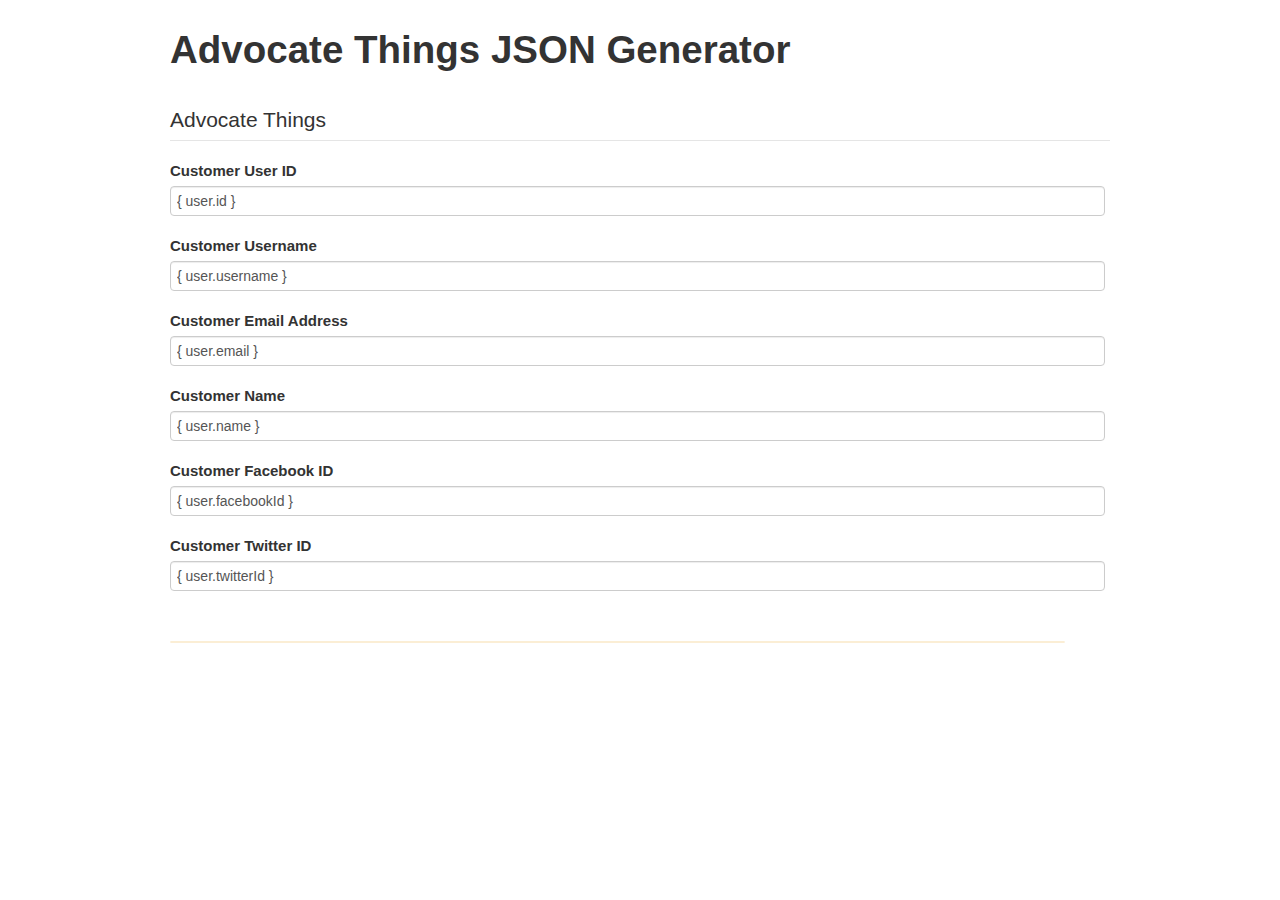
<file: index.html>
<!DOCTYPE html>
<html>
  <head>
    <meta charset="utf-8" />
    <title>Advocate Things JSON Generator</title>
    <link rel="stylesheet" style="text/css" href="vendor/deps/opt/bootstrap.css" />
    <link rel="stylesheet" style="text/css" href="assets/css/main.css" />
  </head>
  <body>
    <div class="container">
      <h1>Advocate Things JSON Generator</h1>
      <form id="main">
      </form>
      <form id="touchpoint-generate-json" class="generated-json">
      </form>
      <form id="sharepoint-generate-json" class="generated-json">
      </form>
      <div id="res" class="alert"></div>
      <!-- DEPS -->
      <script type="text/javascript" src="vendor/deps/jquery.min.js"></script>
      <script type="text/javascript" src="vendor/deps/underscore.js"></script>
      <script type="text/javascript" src="vendor/deps/opt/jsv.js"></script>
      <script type="text/javascript" src="vendor/lib/jsonform.js"></script>

      <!-- JSONForm generator -->
      <script type="text/javascript" src="assets/js/main-form.js"></script>
      <script type="text/javascript" src="assets/js/sharepoint-form.js"></script>
      <script type="text/javascript" src="assets/js/touchpoint-form.js"></script>
      <script type="text/javascript" src="assets/js/utils.js"></script>
    </div>
  </body>
</html>
</file>
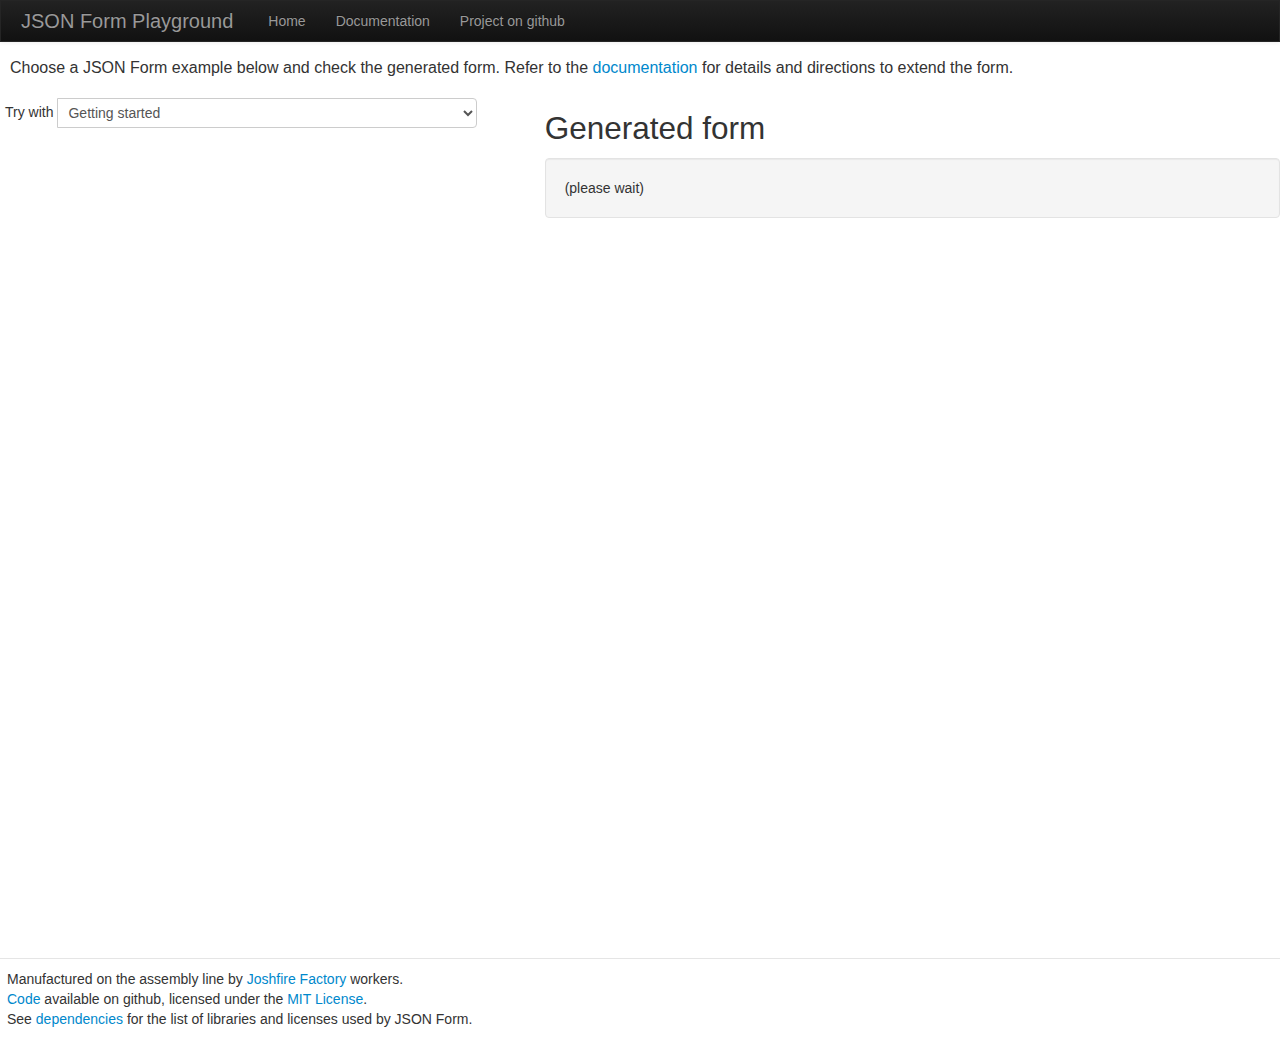
<file: vendor/playground/index.html>
<!DOCTYPE html>
<html>
  <head>
    <meta charset="utf-8" />
    <title>JSON Form Playground</title>
    <style>
      @import url("../deps/opt/bootstrap.css");
      @import url("../deps/opt/spectrum.css");

      h2 { font-weight: 200; }
      .navbar-inner {
        -webkit-border-radius: 0;
        -moz-border-radius: 0;
        border-radius: 0;
      }
      .row-fluid: { margin: 0.5em; }
      .tagline {
        padding: 10px;
        font-weight: 200;
        margin-top: -1em;
      }
      .tagline p { font-size: 16px; }

      .navbar .factory a {
        display: block;
        padding: 10px 20px 10px;
        background: url(http://factory.joshfire.com/css/images/topbar-beta-logo.png) 22px -3px no-repeat;
        text-indent: -9999px;
        width: 178px;
      }

      .footer {
        margin-top: 40px;
        padding: 10px 0.5em;
        border-top: 1px solid #E5E5E5;
      }
      .footer p { margin-bottom: 0; }

      #form select { width: auto; }
      #form .add-on {
        border: none;
        background-color: inherit;
      }

      .expandable > legend:before {
        content: '\25B8';
        padding-right: 5px;
      }
      .expanded > legend:before {
        content: '\25BE';
      }

      ._jsonform-array-buttons {
        margin-left: 25px;
      }

      .jsonform-required > label:after {
        content: ' *';
        color: red;
      }

      form.jsonform-hasrequired:after {
        content: '* Required field';
        display: block;
        color: red;
        padding-top: 1em;
      }
    </style>
  </head>
  
  <body>
    <div class="navbar navbar-inverse">
      <div class="navbar-inner">
        <div class="container">
          <a class="brand" href="#">JSON Form Playground</a>
          <div>
            <ul class="nav">
              <li><a href="#">Home</a></li>
              <li><a href="http://github.com/joshfire/jsonform/wiki">Documentation</a></li>
              <li><a href="http://github.com/joshfire/jsonform">Project on github</a></li>
            </ul>
            <ul class="nav pull-right">
              <li class="factory"><a href="http://factory.joshfire.com">Joshfire Factory</a>
            </ul>
          </div>
        </div>
      </div>
    </div>

    <div class="tagline">
      <p>Choose a JSON Form example below and check the generated form. Refer to the <a href="http://github.com/joshfire/jsonform/wiki">documentation</a> for details and directions to extend the form.</p>
    </div>

    <div class="row-fluid">
      <div class="span5">
        <form id="form" class="form-vertical"></form>
      </div>
      <div class="span7">
        <h2>Generated form</h2>
        <div id="result" class="well">(please wait)</div>
      </div>
    </div>

    <footer class="footer">
      <p>Manufactured on the assembly line by <a href="http://factory.joshfire.com">Joshfire Factory</a> workers.</p>
      <p><a href="http://github.com/joshfire/jsonform" title="JSON Form library code">Code</a> available on github, licensed under the <a href="https://raw.github.com/joshfire/jsonform/master/LICENSE">MIT License</a>.</p>
      <p>See <a href="https://github.com/joshfire/jsonform/wiki#wiki-deps">dependencies</a> for the list of libraries and licenses used by JSON Form.</p>
    </footer>
    
    <script src="../deps/jquery.min.js"></script>
    <script src="../deps/underscore.js"></script>
    <script src="../deps/opt/jsv.js"></script>
    <script src="../deps/opt/jquery.ui.core.js"></script>
    <script src="../deps/opt/jquery.ui.widget.js"></script>
    <script src="../deps/opt/jquery.ui.mouse.js"></script>
    <script src="../deps/opt/jquery.ui.sortable.js"></script>
    <script src="../deps/opt/bootstrap-dropdown.js"></script>
    <script src="../deps/opt/spectrum.js"></script>
    <script src="../deps/opt/ace/ace.js"></script>
    <script src="../deps/opt/ace/mode-json.js"></script>
    <script src="../deps/opt/ace/mode-html.js"></script>
    <script src="../deps/opt/ace/mode-css.js"></script>
    <script src="../deps/opt/ace/mode-javascript.js"></script>
    <script src="../deps/opt/ace/mode-less.js"></script>
    <script src="../deps/opt/ace/mode-markdown.js"></script>
    <script src="../deps/opt/jquery.transloadit2.js"></script>

    <script src="../lib/jsonform.js"></script>

    <script src="playground.js"></script>
  </body>
</html>
</file>
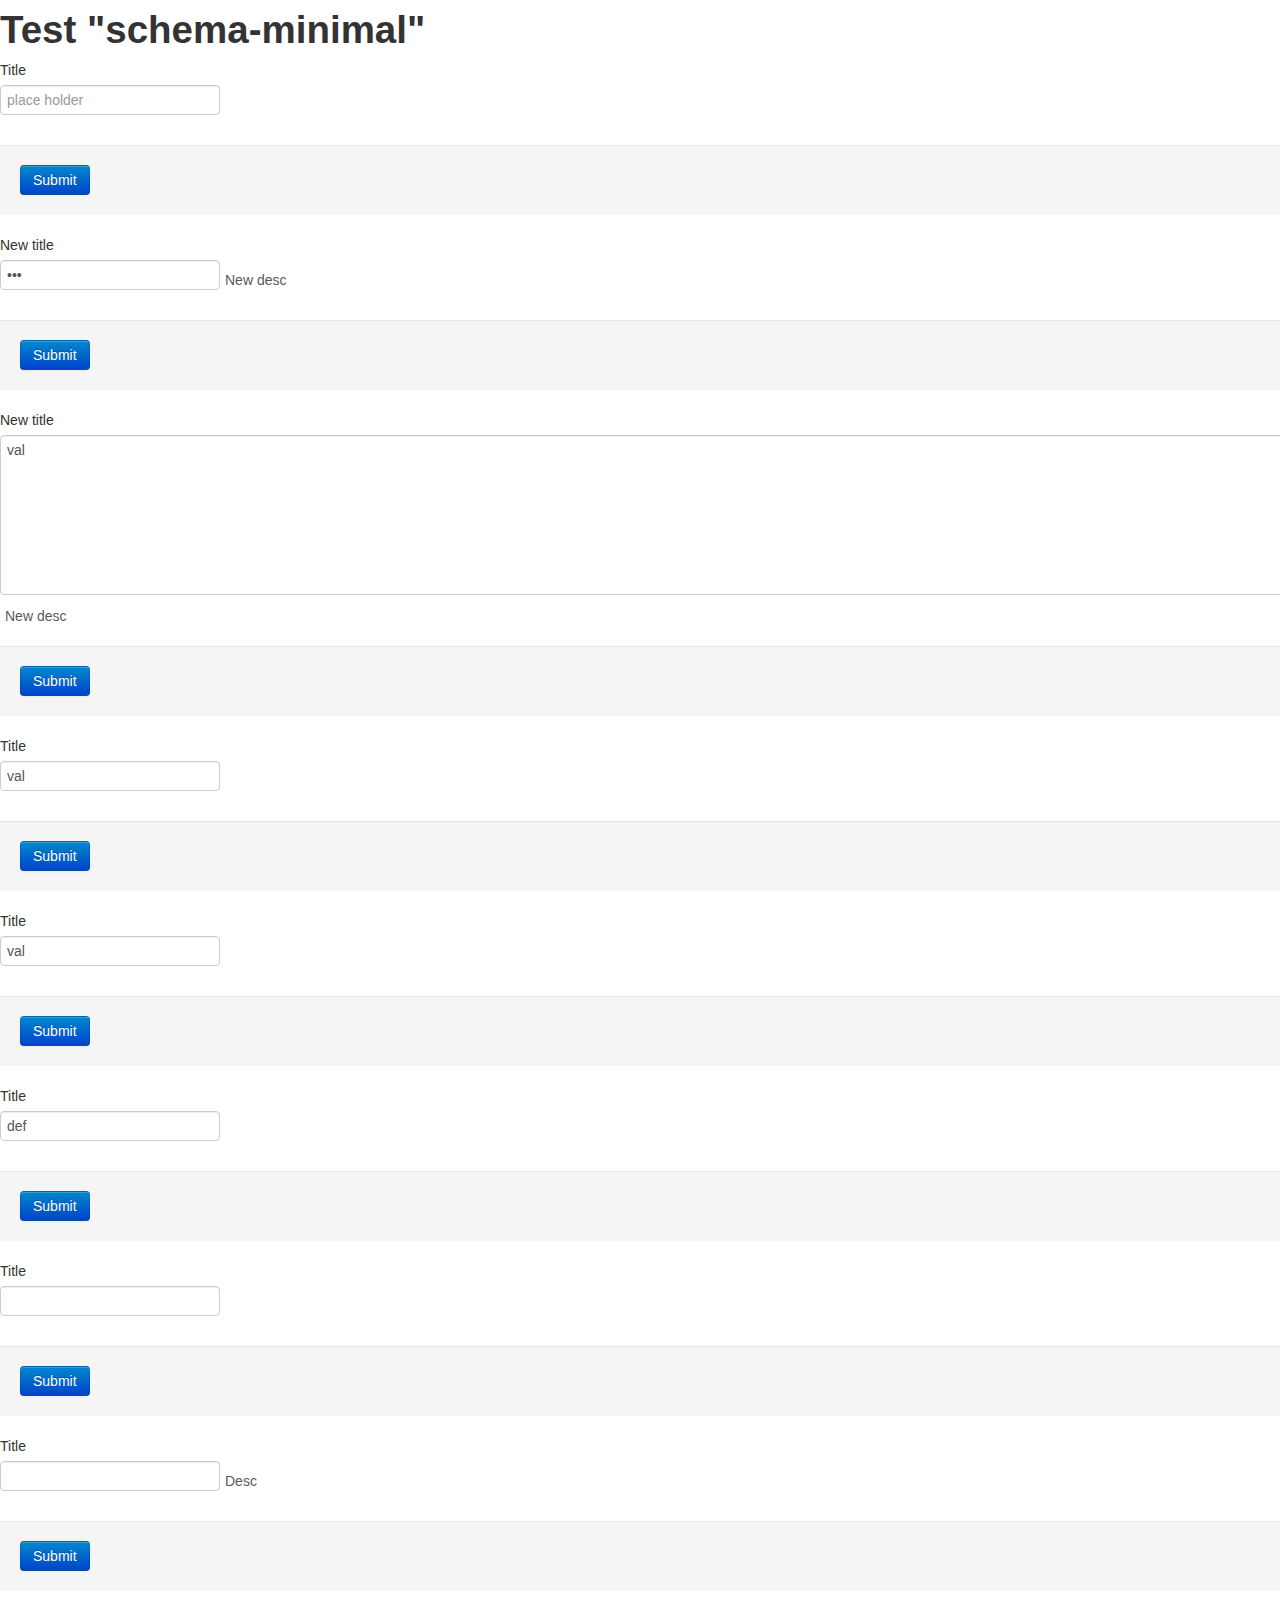
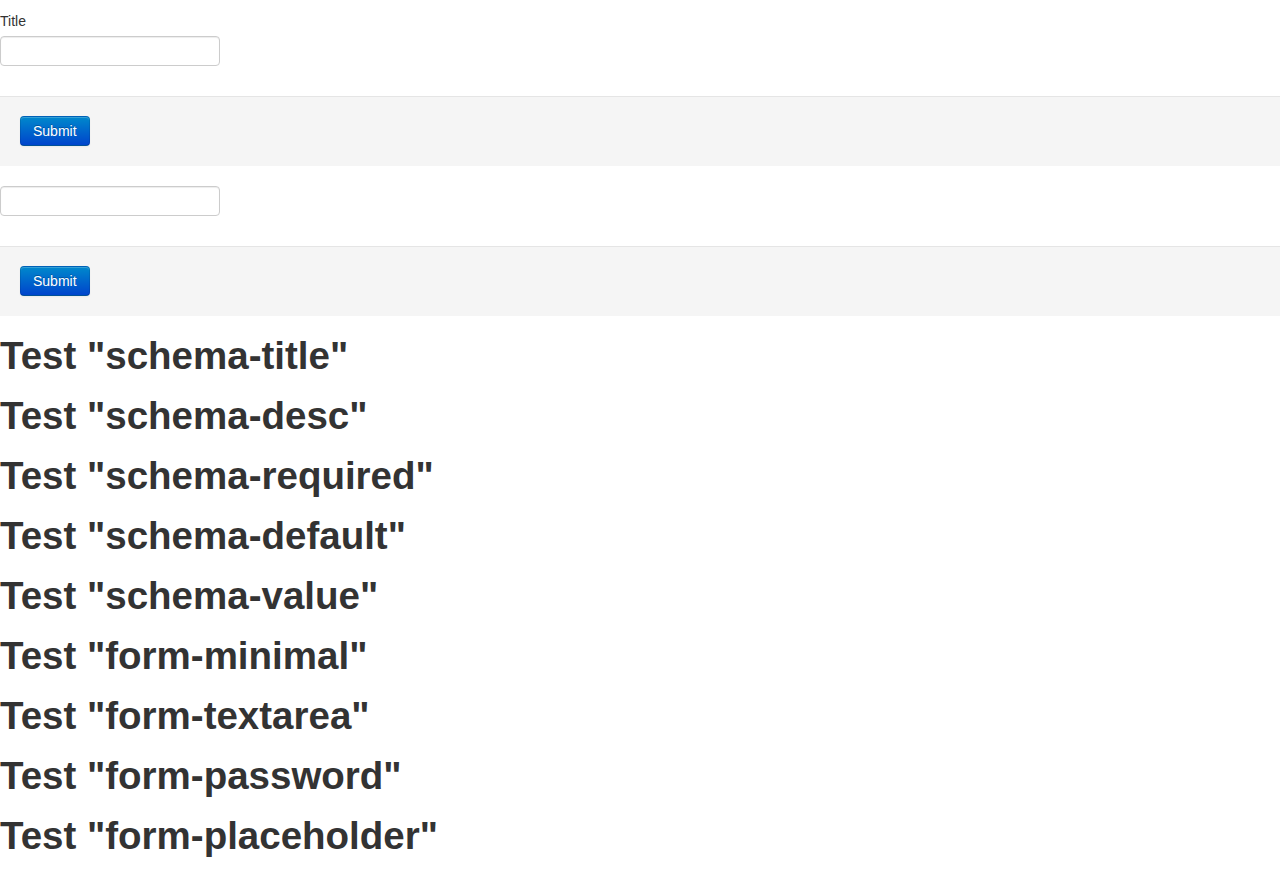
<file: vendor/tests/index.html>
<!DOCTYPE html>
<html>
  <head>
    <meta charset="utf-8" />
    <style>
      @import url("../deps/opt/bootstrap.css");
      @import url("../deps/opt/spectrum.css");
      /* @import url("../deps/opt/bootstrap-wysihtml5.css"); */

      .expandable > legend:before {
        content: '\0025B8';
        padding-right: 5px;
      }
      .expanded > legend:before {
        content: '\0025BE';
      }
    </style>
  </head>
  
  <body>
      <div class="tests">

      </div>

    <script src="../deps/jquery.min.js"></script>
    <script src="../deps/underscore.js"></script>
    <script src="../deps/opt/jquery.ui.core.js"></script>
    <script src="../deps/opt/jquery.ui.widget.js"></script>
    <script src="../deps/opt/jquery.ui.mouse.js"></script>
    <script src="../deps/opt/jquery.ui.sortable.js"></script>
    <script src="../deps/opt/bootstrap-dropdown.js"></script>
    <script src="../deps/opt/jsv.js"></script>
    <script src="../deps/opt/spectrum.js"></script>
    <script src="../deps/opt/ace/ace.js"></script>
    <script src="../deps/opt/ace/mode-json.js"></script>


    <script src="../lib/jsonform.js"></script>

    <!--
    <script src="../../../../xing/wysihtml5/parser_rules/advanced.js"></script>
    <script src="../../../../xing/wysihtml5/dist/wysihtml5-0.3.0.min.js"></script>
    <script src="../lib/bootstrap-wysihtml5.js"></script>
    -->
    
     <script src="text/t.js"></script>
     <!--<script src="ace/t.js"></script>-->
     <!--<script src="actions/t.js"></script>-->
    <!-- <script src="array/t.js"></script> -->
    <!-- <script src="checkbox/t.js"></script> -->
    <!-- <script src="checkboxes/t.js"></script> -->
    <!-- <script src="color/t.js"></script> -->
    <!-- <script src="fieldset/t.js"></script> -->
    <!-- <script src="file/t.js"></script> -->
    <!-- <script src="help/t.js"></script> -->
    <!-- <script src="hidden/t.js"></script> -->
    <!-- <script src="i18n/t.js"></script> -->
    <!-- <script src="imageselect/t.js"></script> -->
    <!-- <script src="number/t.js"></script> -->
    <!-- <script src="section/t.js"></script> -->
    <!-- <script src="select/t.js"></script> -->
    <!-- <script src="selectfieldset/t.js"></script> -->
    <!-- <script src="tabarray/t.js"></script> -->
    <!-- <script src="value/t.js"></script> -->
    <!-- <script src="wysihtml5/t.js"></script> -->
    
    <!--<script src="array/t.js"></script>-->

    <script src="runner.js"></script>
  </body>
</html>
</file>
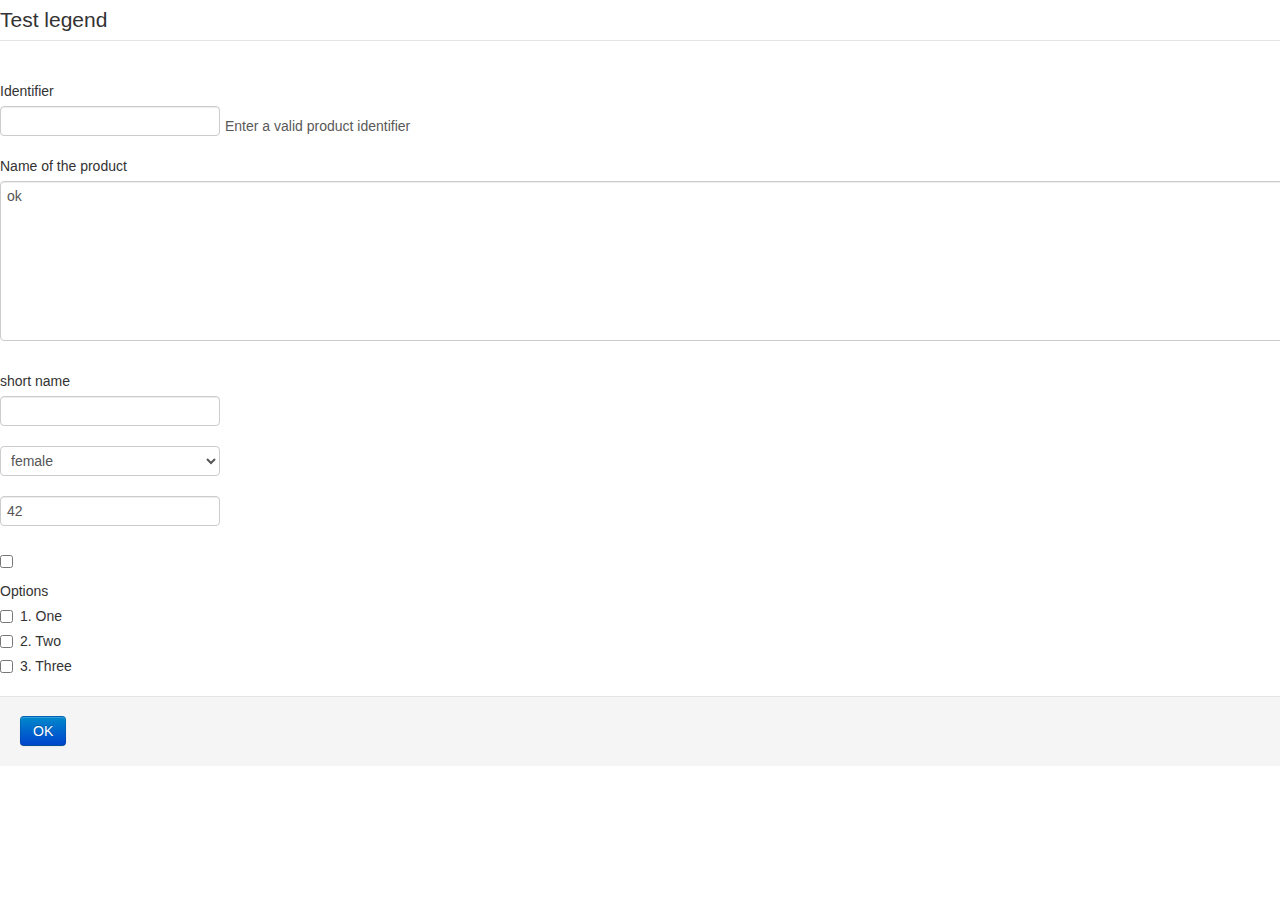
<file: vendor/tests/other/index.html>
<!DOCTYPE html>
<html>
  <head>
    <meta charset="utf-8" />
    <style>
      @import url("../../deps/opt/bootstrap.css");
    </style>
  </head>
  
  <body>
    <form id="testform"></form>

    <script src="../../deps/jquery.min.js"></script>
    <script src="../../deps/underscore.js"></script>
    <script src="../../lib/jsonform.js"></script>
    <script src="../../deps/opt/jsv.js"></script>
    <script src="forms/basic.js"></script>
  </body>
</html>
</file>
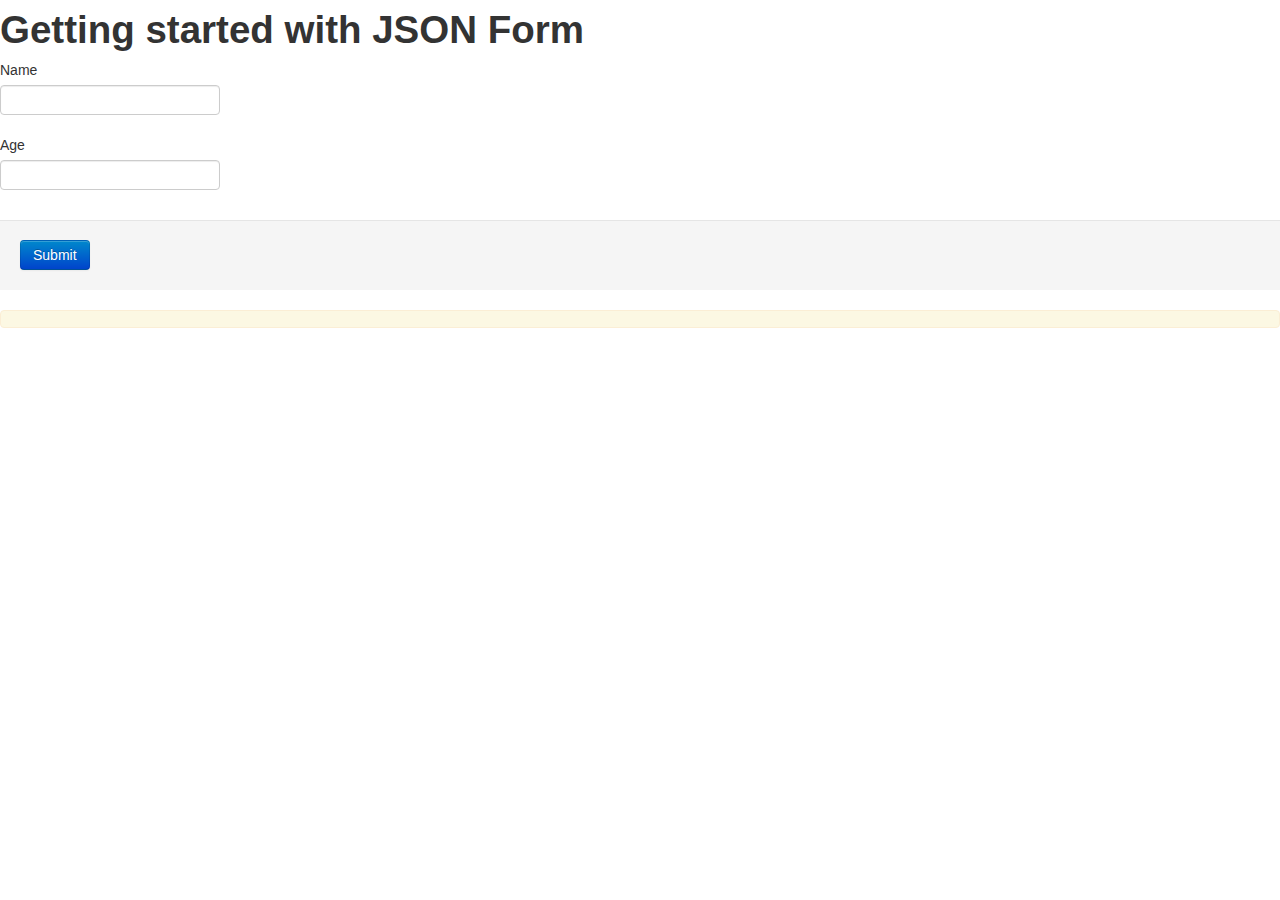
<file: vendor/example.html>
<!DOCTYPE html>
<html>
  <head>
    <meta charset="utf-8" />
    <title>Getting started with JSON Form</title>
    <link rel="stylesheet" style="text/css" href="deps/opt/bootstrap.css" />
  </head>
  <body>
    <h1>Getting started with JSON Form</h1>
    <form></form>
    <div id="res" class="alert"></div>
    <script type="text/javascript" src="deps/jquery.min.js"></script>
    <script type="text/javascript" src="deps/underscore.js"></script>
    <script type="text/javascript" src="deps/opt/jsv.js"></script>
    <script type="text/javascript" src="lib/jsonform.js"></script>
    <script type="text/javascript">
      $('form').jsonForm({
        schema: {
          name: {
            type: 'string',
            title: 'Name',
            required: true
          },
          age: {
            type: 'number',
            title: 'Age'
          }
        },
        onSubmit: function (errors, values) {
          if (errors) {
            $('#res').html('<p>I beg your pardon?</p>');
          }
          else {
            $('#res').html('<p>Hello ' + values.name + '.' +
              (values.age ? '<br/>You are ' + values.age + '.' : '') +
              '</p>');
          }
        }
      });
    </script>
  </body>
</html>
</file>
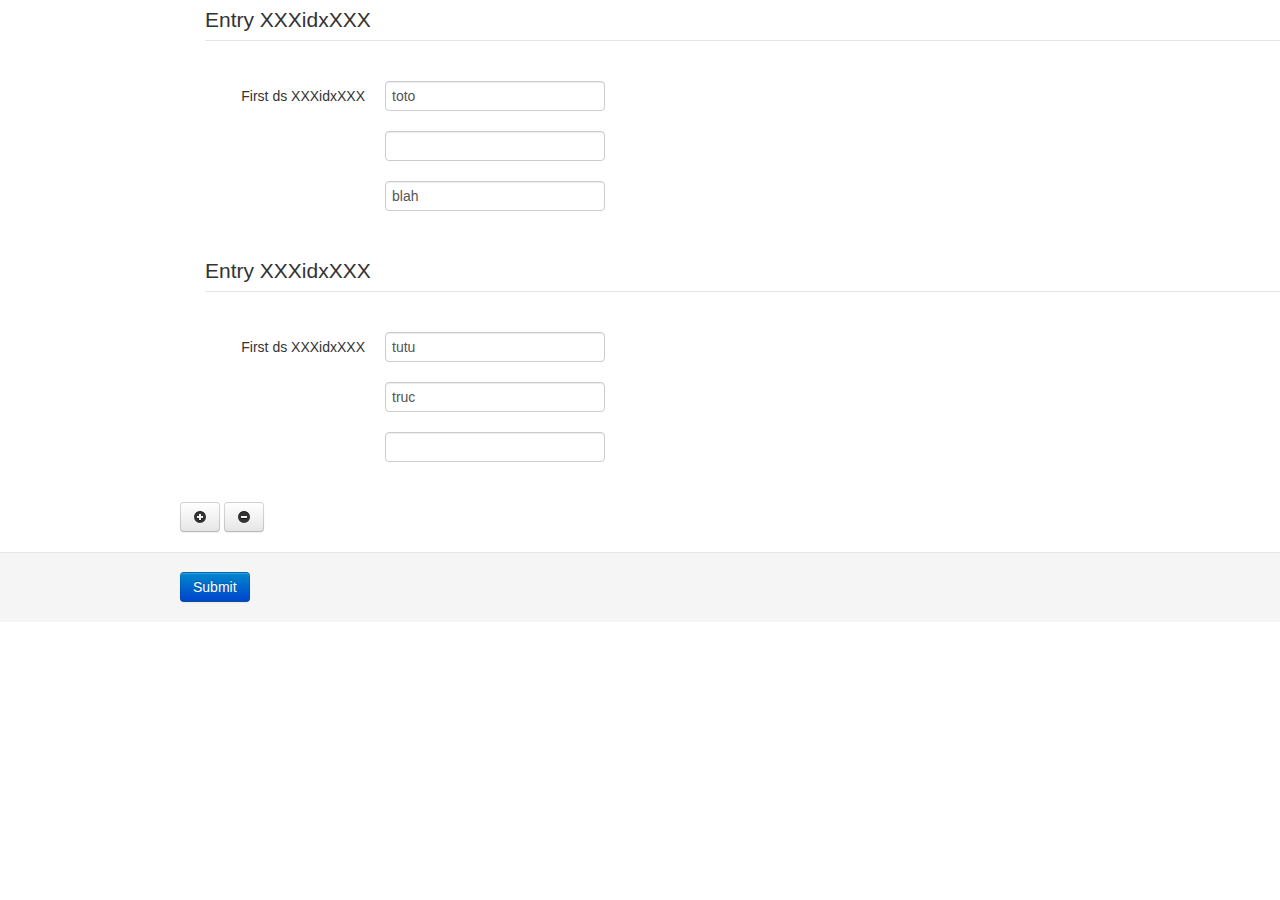
<file: vendor/tests/other/array.html>
<!DOCTYPE html>
<html>
  <head>
    <meta charset="utf-8" />
    <style>
      @import url("../../deps/opt/bootstrap.css");
    </style>
  </head>
  
  <body>
    <form id="testform" class="form-horizontal"></form>

    <script src="../../deps/jquery.min.js"></script>
    <script src="../../deps/underscore.js"></script>
    <script src="../../lib/jsonform.js"></script>
    <script src="../../deps/opt/jsv.js"></script>
    <script src="forms/array.js"></script>
  </body>
</html>
</file>
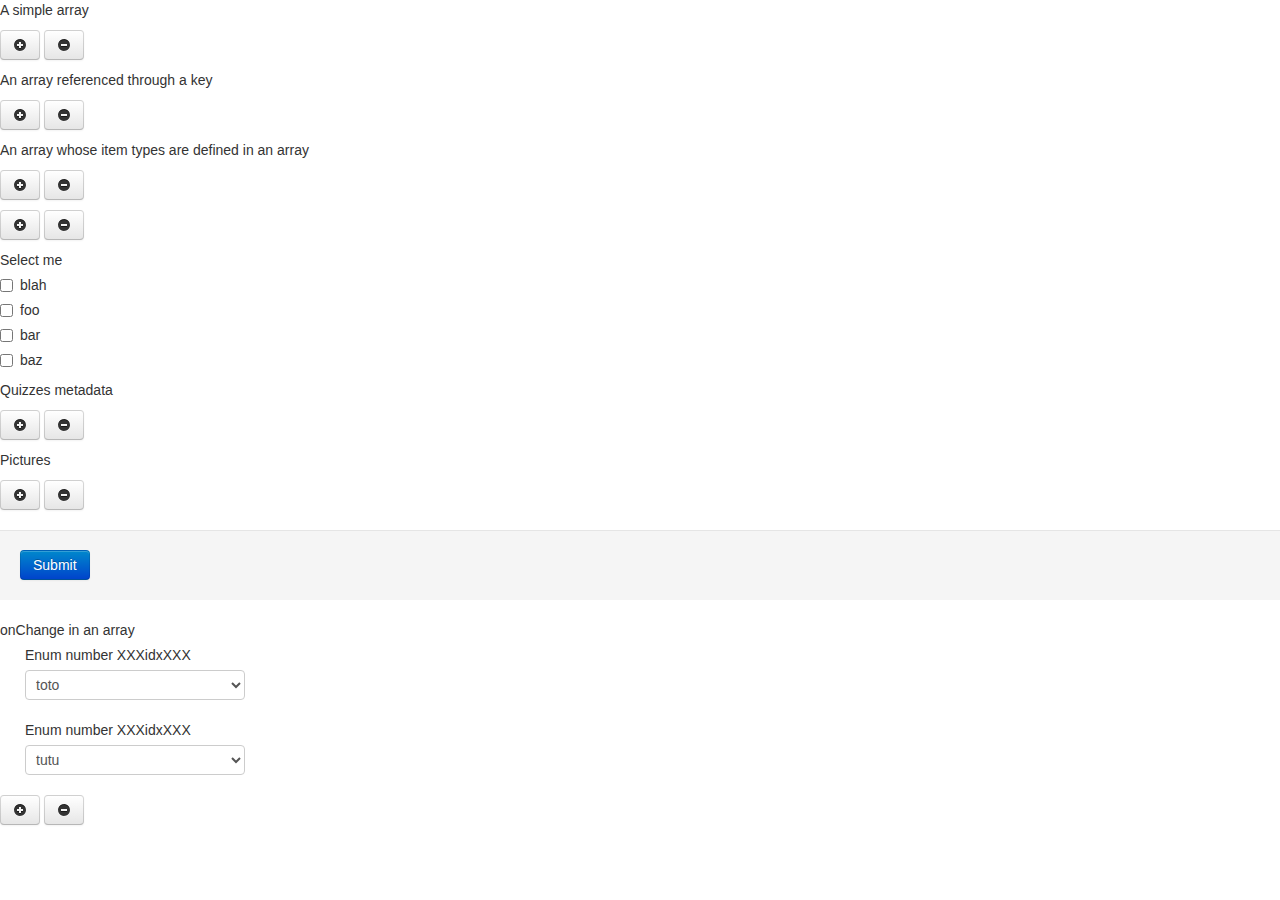
<file: vendor/tests/other/complexlists.html>
<!DOCTYPE html>
<html>
  <head>
    <meta charset="utf-8" />
    <style>
      @import url("../../deps/opt/bootstrap.css");
    </style>
  </head>
  
  <body>
    <form id="testform"></form>

    <script src="../../deps/jquery.min.js"></script>
    <script src="../../deps/underscore.js"></script>
    <script src="../../lib/jsonform.js"></script>
    <script src="../../deps/opt/jsv.js"></script>
    <script src="forms/complexlists.js"></script>
  </body>
</html>
</file>
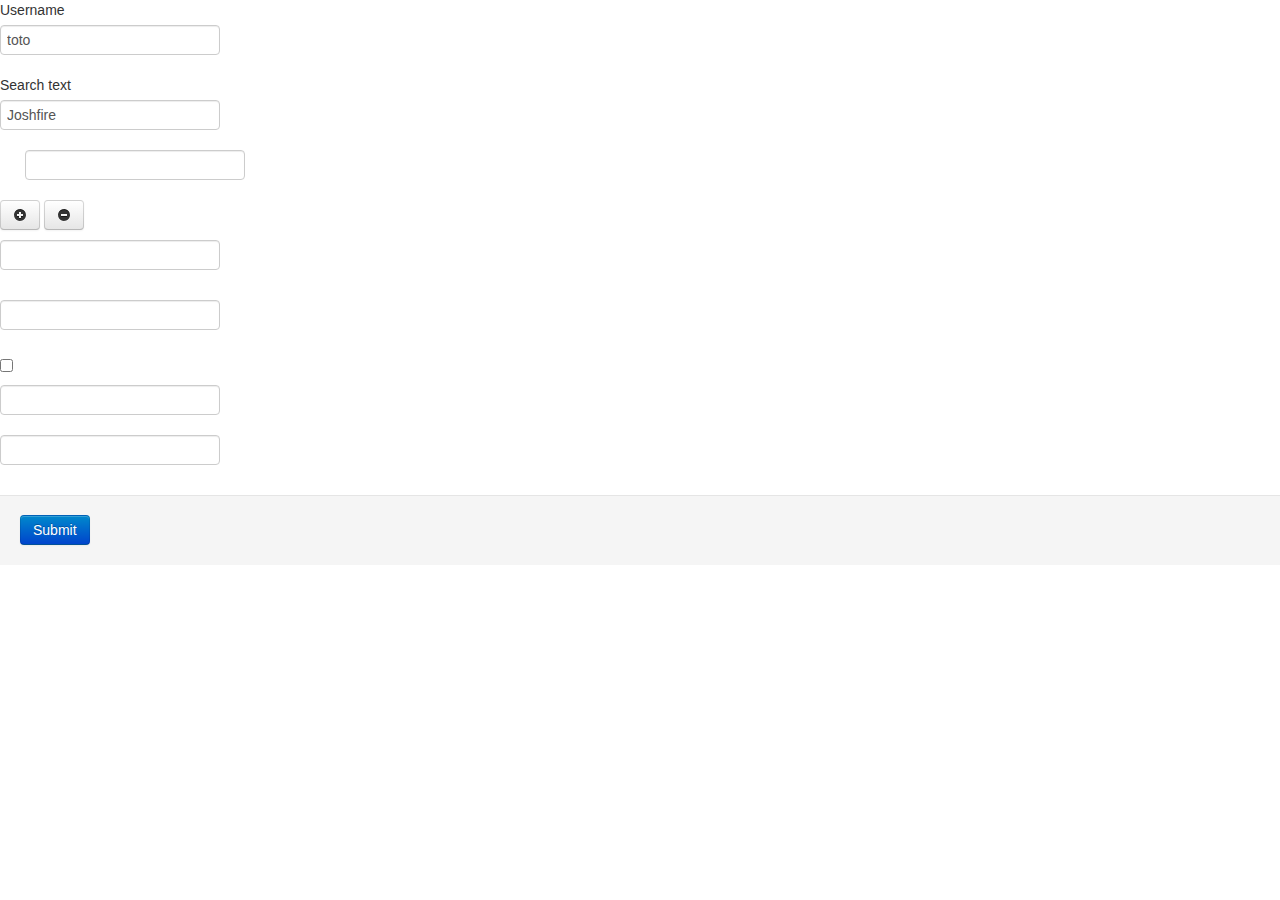
<file: vendor/tests/other/defaults.html>
<!DOCTYPE html>
<html>
  <head>
    <meta charset="utf-8" />
    <style>
      @import url("../../deps/opt/bootstrap.css");
    </style>
  </head>
  
  <body>
    <form id="testform"></form>

    <script src="../../deps/jquery.min.js"></script>
    <script src="../../deps/underscore.js"></script>
    <script src="../../lib/jsonform.js"></script>
    <script src="../../lib/jsonform-defaults.js"></script>
    <script src="forms/defaults.js"></script>
  </body>
</html>
</file>
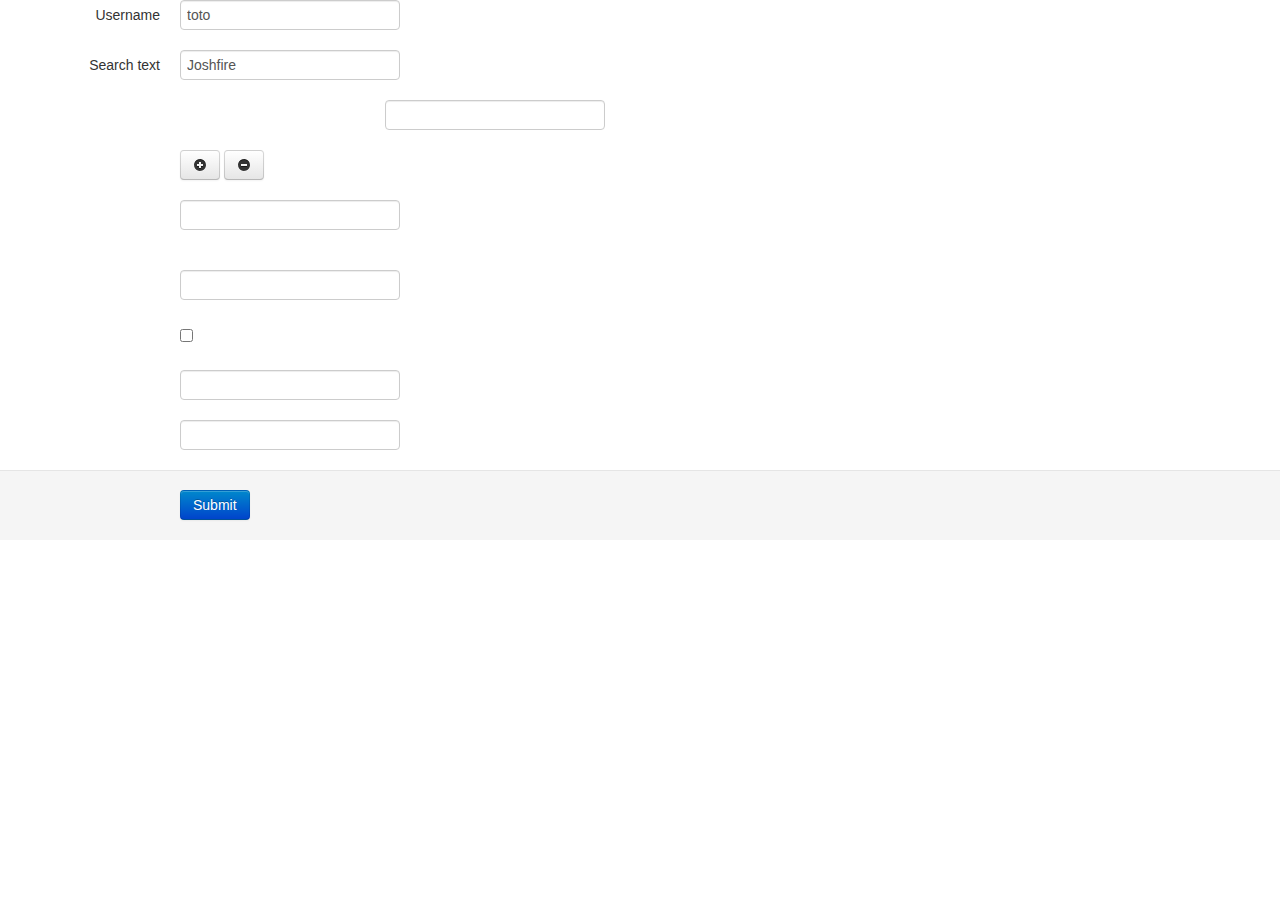
<file: vendor/tests/other/prefix.html>
<!DOCTYPE html>
<html>
  <head>
    <meta charset="utf-8" />
    <style>
      @import url("../../deps/opt/bootstrap.css");
    </style>
  </head>
  
  <body>
    <form id="testform" class="form-horizontal"></form>

    <script src="../../deps/jquery.min.js"></script>
    <script src="../../deps/underscore.js"></script>
    <script src="../../lib/jsonform.js"></script>
    <script src="../../deps/opt/jsv.js"></script>
    <script src="forms/prefix.js"></script>
  </body>
</html>
</file>
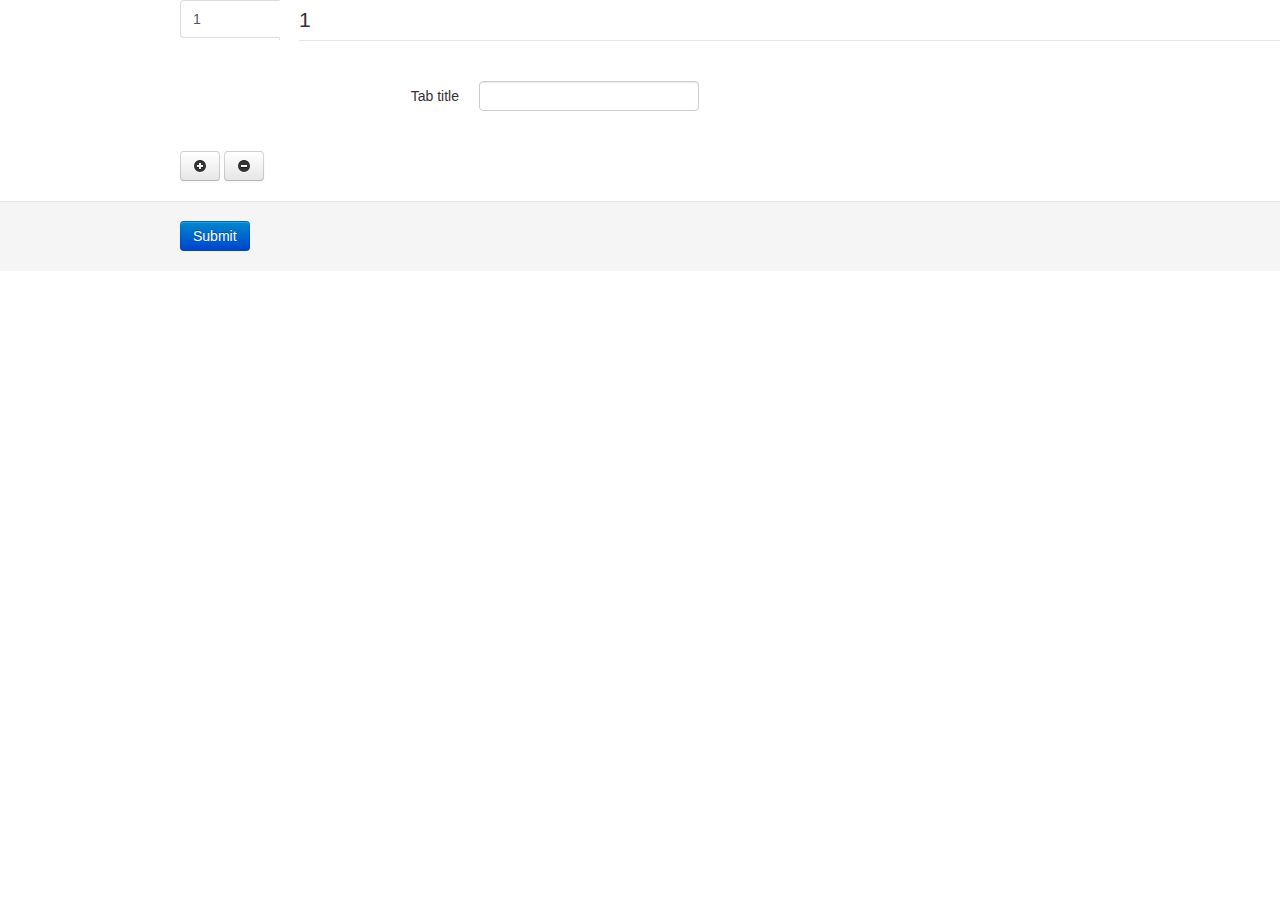
<file: vendor/tests/other/tabarray.html>
<!DOCTYPE html>
<html>
  <head>
    <meta charset="utf-8" />
    <style>
      @import url("../../deps/opt/bootstrap.css");
    </style>
  </head>
  
  <body>
    <form id="testform" class="form-horizontal"></form>

    <script src="../../deps/jquery.min.js"></script>
    <script src="../../deps/underscore.js"></script>
    <script src="../../lib/jsonform.js"></script>
    <script src="forms/tabarray.js"></script>
  </body>
</html>
</file>
<file: assets/css/main.css>
body {
	color: #333333;
}

.wrapup .controls li fieldset > div {
  width: 365px;
  float: left;
}

form.small-inputs div.control-group {
  width: 50%;
  float: left;
}
legend + .control-group {
  margin-top: 0 !important;
}
pre {
  margin: 0 !important;
}
div#res.alert {
  padding: 0 !important;
}

div#res {
	float: left;
	margin-top: 10px;
	width: 95%;
	margin-bottom: 15px;
}

ul.nav-tabs {
	margin-right: -1px !important;
	font-weight: bold;
	width: 150px;
}

ul.nav-tabs + div {
	border: 1px solid #ddd;
	border-radius: 3px;
	padding: 10px;
}

ul input {
	width: 92% !important;
}

.categoryInput {
	float: left;
	width: 100%;
}

.categoryInput label {
	float: left;
	font-weight: bold;
	width: 100%;
	border-bottom: 1px solid #ddd;
	padding-bottom: 5px;
	margin-bottom: 20px;
}

.categoryInput input {
	float: left;
	width: 98%;
}

.tab-content fieldset {
	float: left;
	width: 100%;	
}

.tab-content fieldset label {
	float: left;
	font-weight: bold;
	width: 100%;
	border-bottom: 1px solid #ddd;
	padding-bottom: 5px;
	margin-bottom: 20px;
}

.tab-content fieldset input {
	float: left;
	width: 98%;
}

.wrapup {
	float: left;
	width: 100%;
}

.wrapup > label {
	border-bottom: 1px solid #ddd;
	margin-bottom: 20px;
	font-weight: bold;
	padding-bottom: 5px;
}

input, textarea, select, .uneditable-input {
	width: 100%;
}

label {
	font-weight: bold;
	font-size: 15px;
}

form.small-inputs input {
	width: 95%;
}

form.small-inputs input[type='submit'] {
	width: 100%;
}

form.small-inputs .controls {
	margin-right: 10px;
}

fieldset.jsonform-error-_at  input{
	width: 98%;
}

h1 {
	margin: 30px 0;
}

.subform {
	width: 100%;
	float: left;
}

span.hint {
	color: gray;
	font-size: 10px;
}

form input[type='checkbox'] {
	width: 10%;
}
</file>
